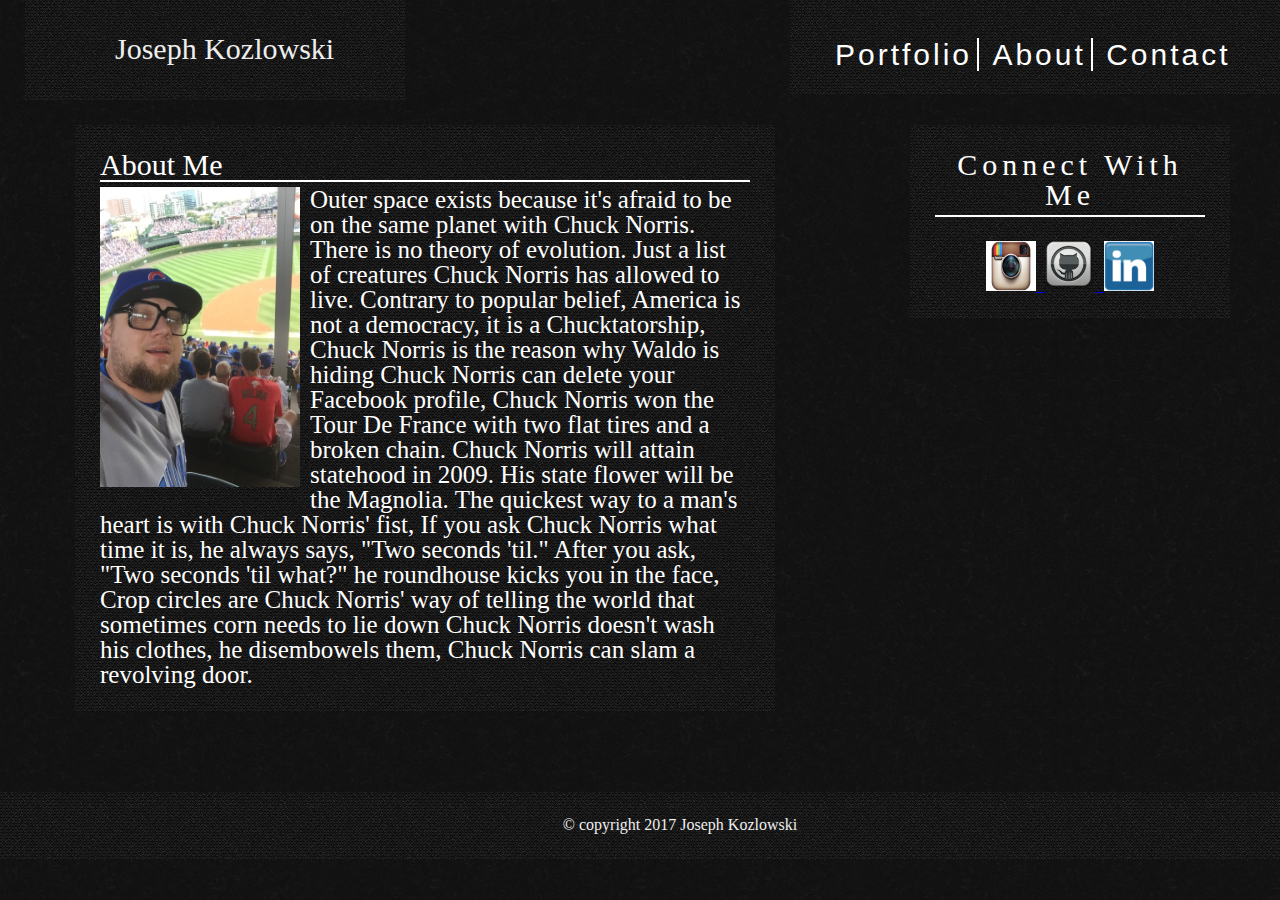
<file: index.html>
<!DOCTYPE html>

	<html>

	<head>

	<meta charset="utf-8">

	<link rel="stylesheet" media="screen" href="assets/reset.css">

	<link rel="stylesheet" media="screen" href="assets/style.css">

		<title>About Me</title>

	</head>

	<body>

	<div class="header">

		<h1 class="name">Joseph Kozlowski</h1>
	</div>

	<h2 class="site_link">

    	<a href="portfolio.html">Portfolio</a>

    	<a href="index.html">About</a>

    	<a id="contact_link" href="contact.html">Contact</a>

  	</h2>
  	
	
	<div class="about_me">
		<h1>About Me</h1>

		<img id="me" src="images/me.jpg" height="300" width="200"> 

		<p>Outer space exists because it's afraid to be on the same planet with Chuck Norris. There is no theory of evolution. Just a list of creatures Chuck Norris has allowed to live. Contrary to popular belief, America is not a democracy, it is a Chucktatorship, Chuck Norris is the reason why Waldo is hiding Chuck Norris can delete your Facebook profile, Chuck Norris won the Tour De France with two flat tires and a broken chain. Chuck Norris will attain statehood in 2009. His state flower will be the Magnolia. The quickest way to a man's heart is with Chuck Norris' fist, If you ask Chuck Norris what time it is, he always says, "Two seconds 'til." After you ask, "Two seconds 'til what?" he roundhouse kicks you in the face, Crop circles are Chuck Norris' way of telling the world that sometimes corn needs to lie down Chuck Norris doesn't wash his clothes, he disembowels them, Chuck Norris can slam a revolving door. 
		</p>

	</div>

	<div class="connect">

		<h2 class="connect_heading">Connect With Me</h2><br>

  		<a href="https://www.instagram.com/kozineffect/">

  		<img src="images/ig.jpeg" alt="Instagram" style="width:50px;height:50px;border:0;">
		</a>

		<a href="https://github.com/kozineffect">
  	
  		<img src="images/github.png" alt="GitHub" style="width:50px;height:50px;border:0;">
		</a>

		<a href="https://www.linkedin.com/in/joseph-kozlowski-051938135?trk=nav_responsive_tab_profile">
  	
  		<img src="images/linkedin-button.gif" alt="LinkedIn" style="width:50px;height:50px;border:0;">
		</a>
			
	</div>

	<footer class="footer">&copy; copyright 2017 Joseph Kozlowski</footer>


	</body>
	</html>
</file>
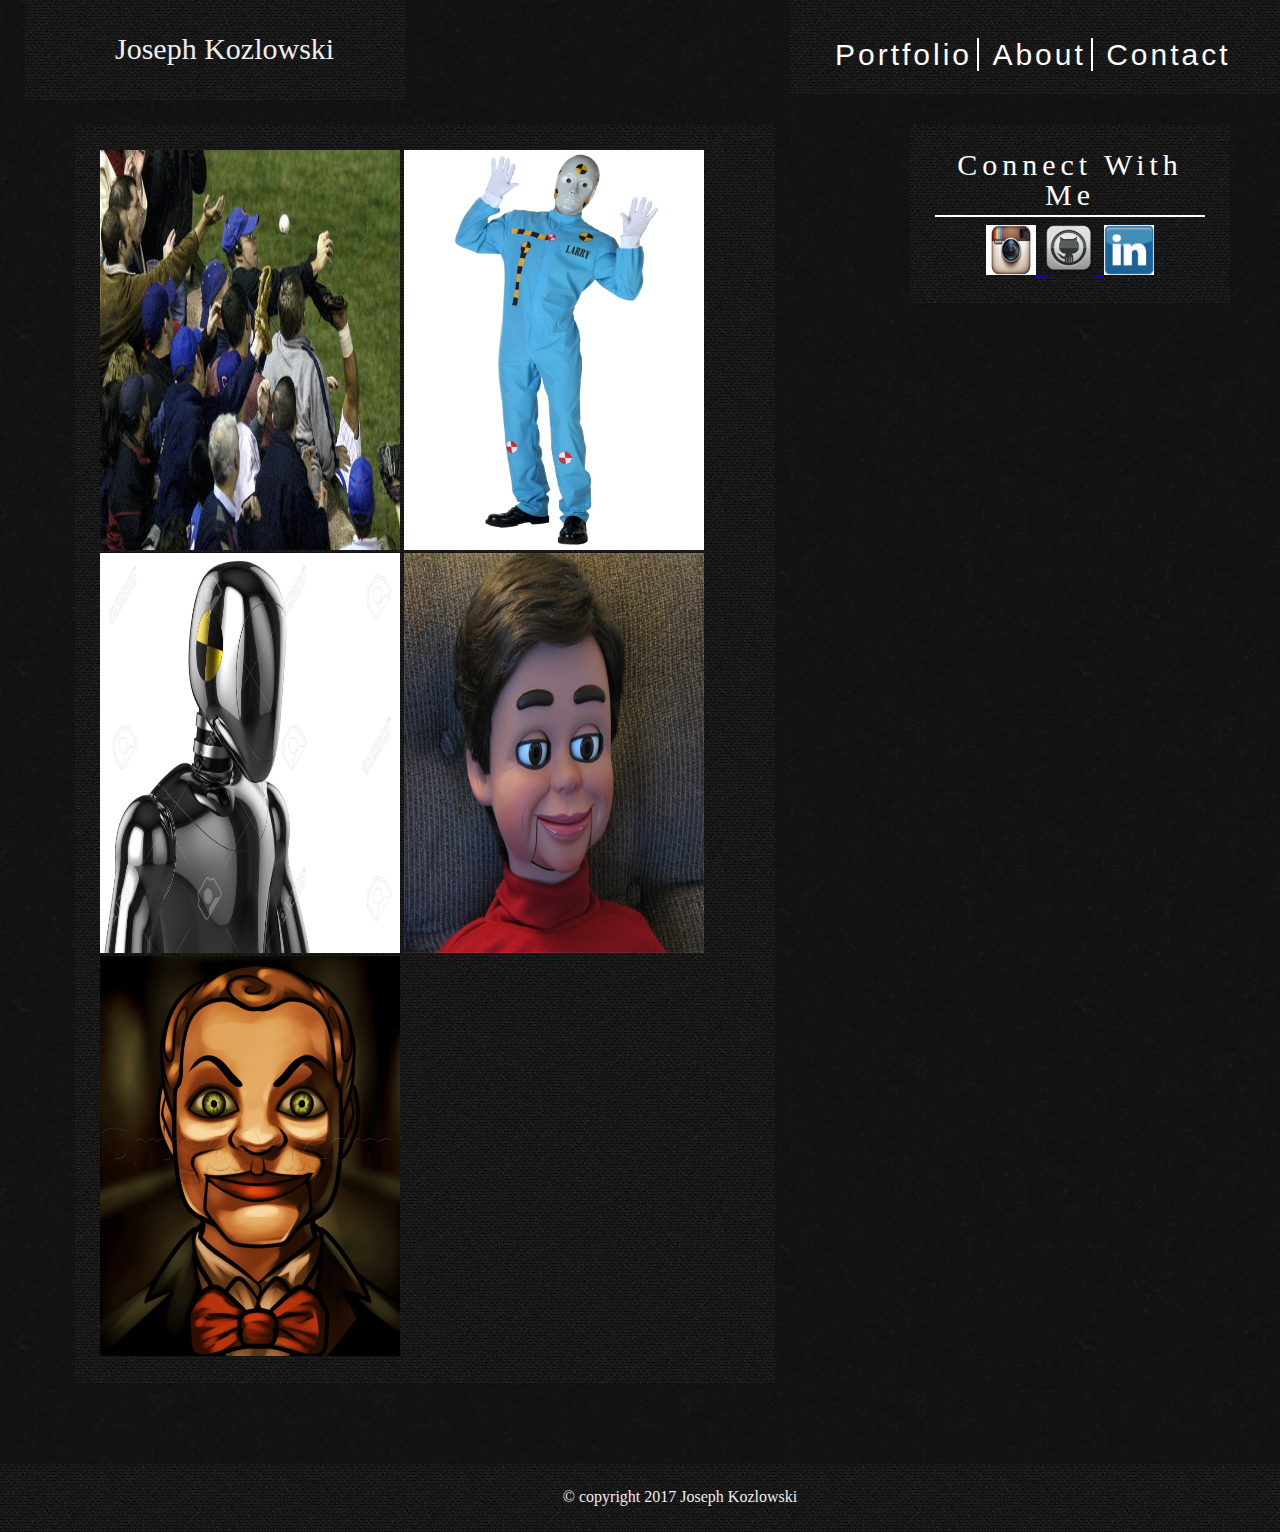
<file: portfolio.html>
<!DOCTYPE html>

<html>

<head>

<link rel="stylesheet" media="screen" href="assets/reset.css">

<link rel="stylesheet" media="screen" href="assets/style.css">


	<title>Portfolio</title>

</head>

<body>

   <div class="header">

		<h1 class="name">Joseph Kozlowski</h1>
		
	</div>

	<h2 class="site_link">

   		<a href="portfolio.html">Portfolio</a>

    	<a href="index.html">About</a>

    	<a id="contact_link" href="contact.html">Contact</a>

  	</h2>

    <div class="portfolio_links">

    	<img src="images/bartman.jpg" alt="dummy-1" style="width: 300px; height: 400px; border: 0;">

    	<img src="images/crash-test-dummy-costume.jpg" alt="dummy-2" style="width: 300px; height: 400px; border: 0;">

    	<img src="images/dummy1.jpg" alt="dummy-3" style="width: 300px; height: 400px; border: 0;">

    	<img src="images/dummy2.jpg" alt="dummy-4" style="width: 300px; height: 400px; border: 0;">

    	<img src="images/dummy3.png" alt="dummy-5" style="width: 300px; height: 400px; border: 0;">
   
    </div>

    <div class="connect">

        <h2 class="connect_heading">Connect With Me</h2>

        <a href="https://www.instagram.com/kozineffect/">
        <img src="images/ig.jpeg" alt="Instagram" style="width:50px;height:50px;border:0;">

        </a>

        <a href="https://github.com/kozineffect">

        <img src="images/github.png" alt="GitHub" style="width:50px;height:50px;border:0;">

        </a>

        <a href="https://www.linkedin.com/in/joseph-kozlowski-051938135?trk=nav_responsive_tab_profile">

        <img src="images/linkedin-button.gif" alt="LinkedIn" style="width:50px;height:50px;border:0;">

        </a>  

    </div>

    <footer class="footer">&copy; copyright 2017 Joseph Kozlowski</footer>

</body>
</html>
</file>
<file: assets/style.css>
body {
    
    background-image: url(../images/zwartevilt.png);
    background-repeat: repeat;
    
}

.site_link a {

    text-decoration: none;
    color: white;
    letter-spacing: 3px;
    word-spacing: 20px;
    border-right: 2px solid white;
    padding-right: 5px;
    margin-left: 5px;

}

#contact_link {

    border-right: 0;
}

.header {

    height: 40px;
    width: 25%;
    margin-left: 25px;
    padding: 20px 20px 40px 40px;
    color: #eee;
    float: left;
    background-image: url(../images/binding_dark.png);
    
}

.name {
    
    font-size: 30px;
    float: left;
    text-align: center;

}

.site_link {

    float: right;
    font-size: 30px;
    font-family:'Arial', 'Helvetica Neue', Helvetica, sans-serif;
    height: 40px;
    width: 450px;
    padding: 40px 0 15px 40px;
    color: #eee;
    background-image: url(../images/binding_dark.png);
    
}

.about_me h1 {

        font-size: 30px;
        border-bottom-width: 2px;
        border-bottom-style: solid; 
        margin-bottom: 5px;

}

.about_me {

    clear: both;
    font-size: 25px;
    font-style:'Arial', 'Helvetica Neue', Helvetica, sans-serif;    width: 650px;
    padding: 25px 25px 25px 25px;
    float: left;
    background-image: url(../images/binding_dark.png);
    color: white;
    margin-left: 75px;
    margin-bottom: 80px;
    margin-top: 25px;
 
}

#me {

    float: left;
    margin-right: 10px;
    margin-bottom: 10px;

}



.contact {

    clear: both;
    font-size: 30px;
    font-style:'Arial', 'Helvetica Neue', Helvetica, sans-serif;    width: 650px;
    height: 600px;
    padding: 25px;
    float: left;
    background-image: url(../images/binding_dark.png);    color: white;
    margin-left: 75px;
    margin-bottom: 80px;
    margin-top: 25px;
 
}

.portfolio_links {

    clear:both;
    font-family: 'Georgia', Times, Times New Roman, serif;
    width: 650px;
    padding: 25px;
    float: left;
    background-image: url(../images/binding_dark.png);    color: white;
    margin-left: 75px;
    margin-bottom: 80px;
    margin-top: 25px;
 
}

.contact_head {

    border-bottom-style: solid;

}

.name {

    text-align: center;
    padding-top: 14px;
    padding-left: 50px;

}
.connect_heading {
    font-size: 30px;
    border-bottom-width: 2px;
    padding-bottom: 5px;
    margin-bottom: 8px;
    border-bottom-style: solid;

}
.connect {

    font-family: 'Georgia', Times, Times New Roman, serif;
    width: 270px;
    padding: 25px;
    margin: 25px;
    background-image: url(../images/binding_dark.png);    color: white;
    letter-spacing: 5px;
    float: right;
    margin-right: 50px;
    text-align: center;

}

.footer {
    font-style:'Arial', 'Helvetica Neue', Helvetica, sans-serif;
    overflow: auto;
    height: 10px;
    width: 100%;
    padding: 25px 0 33px 40px;
    color: #eee;
    text-align: center;
    background-image: url(../images/binding_dark.png);    position: relative;

}
</file>
